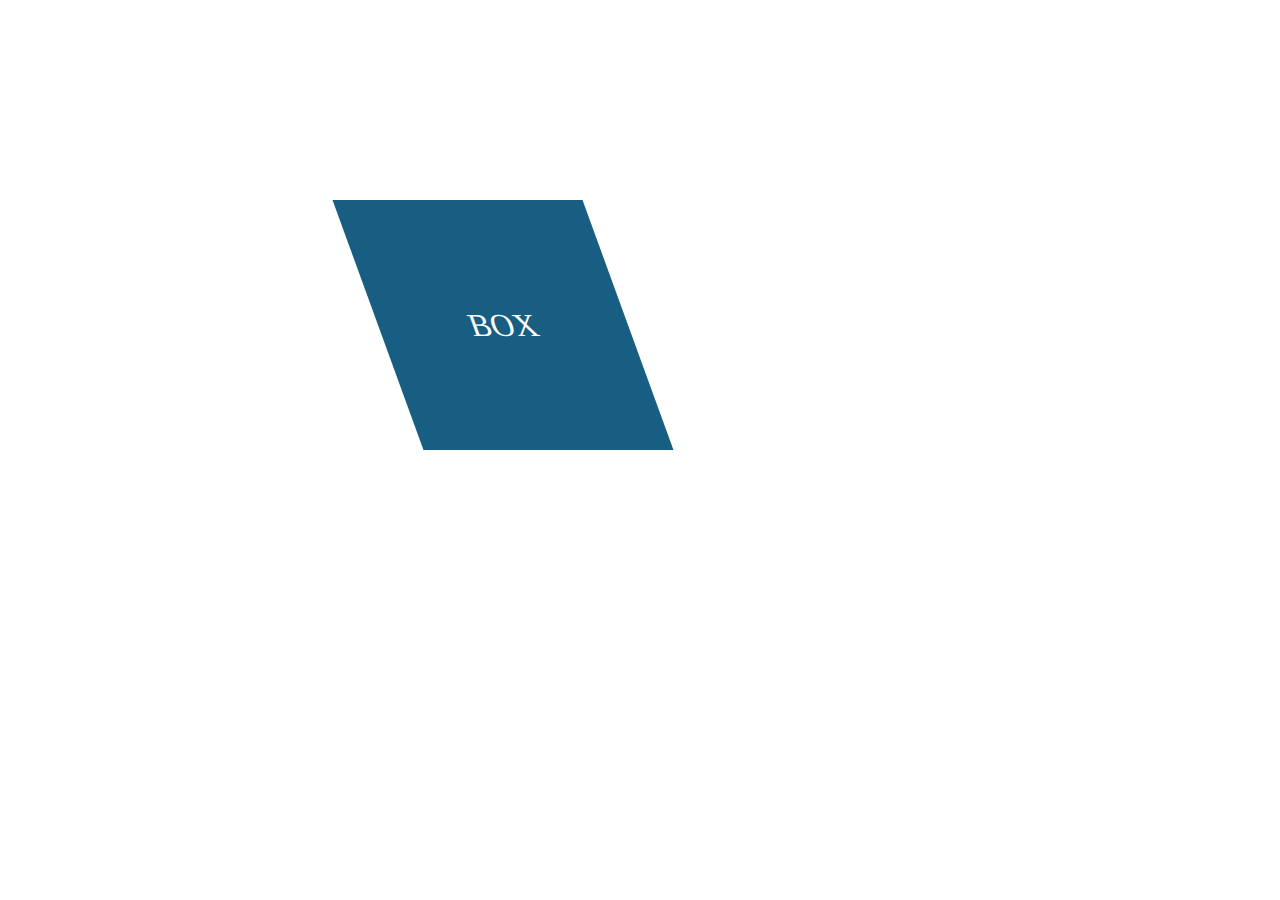
<file: transform/index.html>
<!DOCTYPE html>
<html lang="en">

<head>
    <meta charset="UTF-8">
    <meta http-equiv="X-UA-Compatible" content="IE=edge">
    <meta name="viewport" content="width=device-width, initial-scale=1.0">
    <title>Document</title>
    <link rel="stylesheet" href="main.css">
</head>
<body>
    <div class="bigBox">
        <div class="box">BOX</div>
    </div>
   
</body>

</html>
</file>
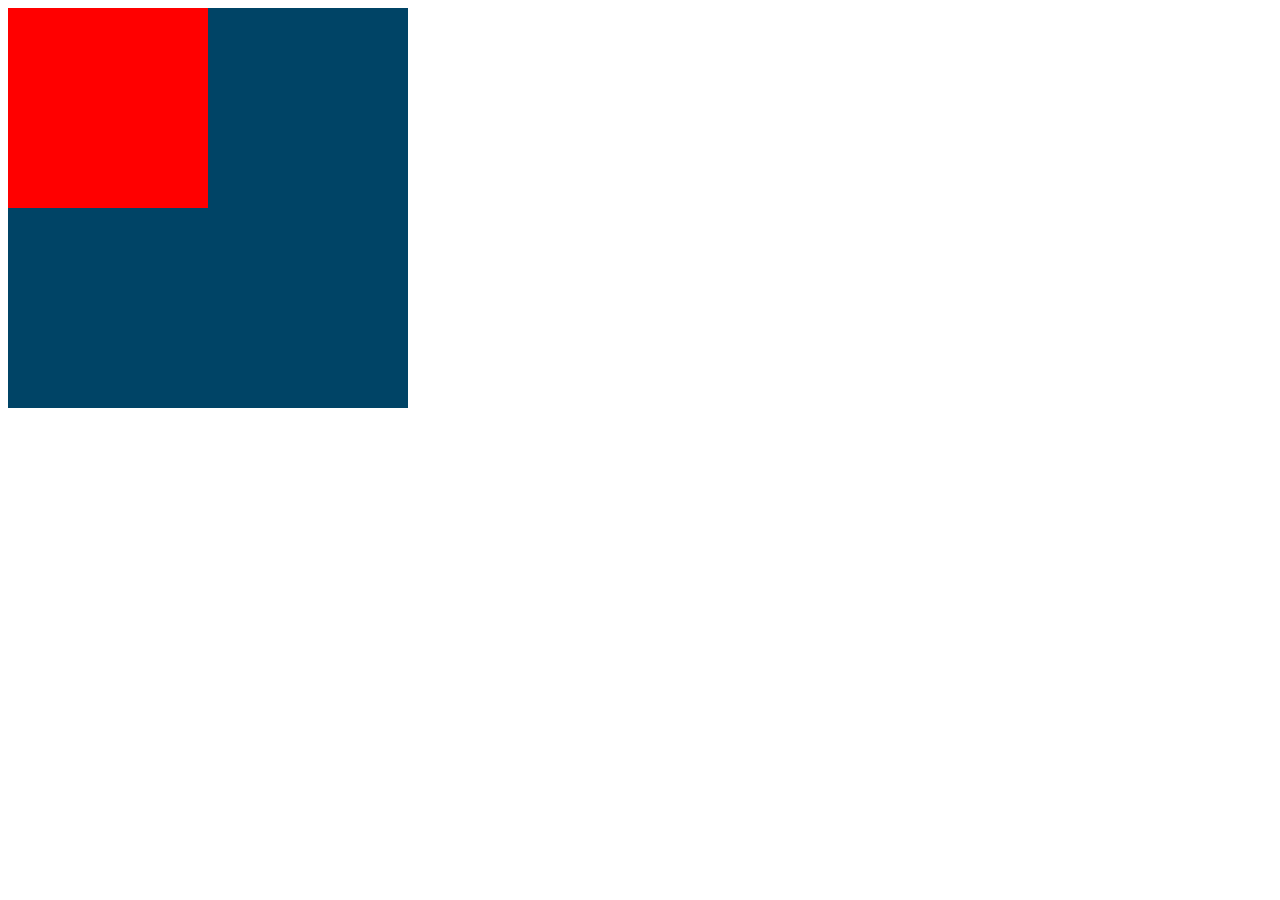
<file: animation/lws-basic-animation/index.html>
<!DOCTYPE html>
<html lang="en">
<head>
    <meta charset="UTF-8">
    <meta http-equiv="X-UA-Compatible" content="IE=edge">
    <meta name="viewport" content="width=device-width, initial-scale=1.0">
    <title>Document</title>
    <link rel="stylesheet" href="main.css">
</head>
<body>
    <div class="parent">
        <div class="child"></div>
    </div>
</body>
</html>
</file>
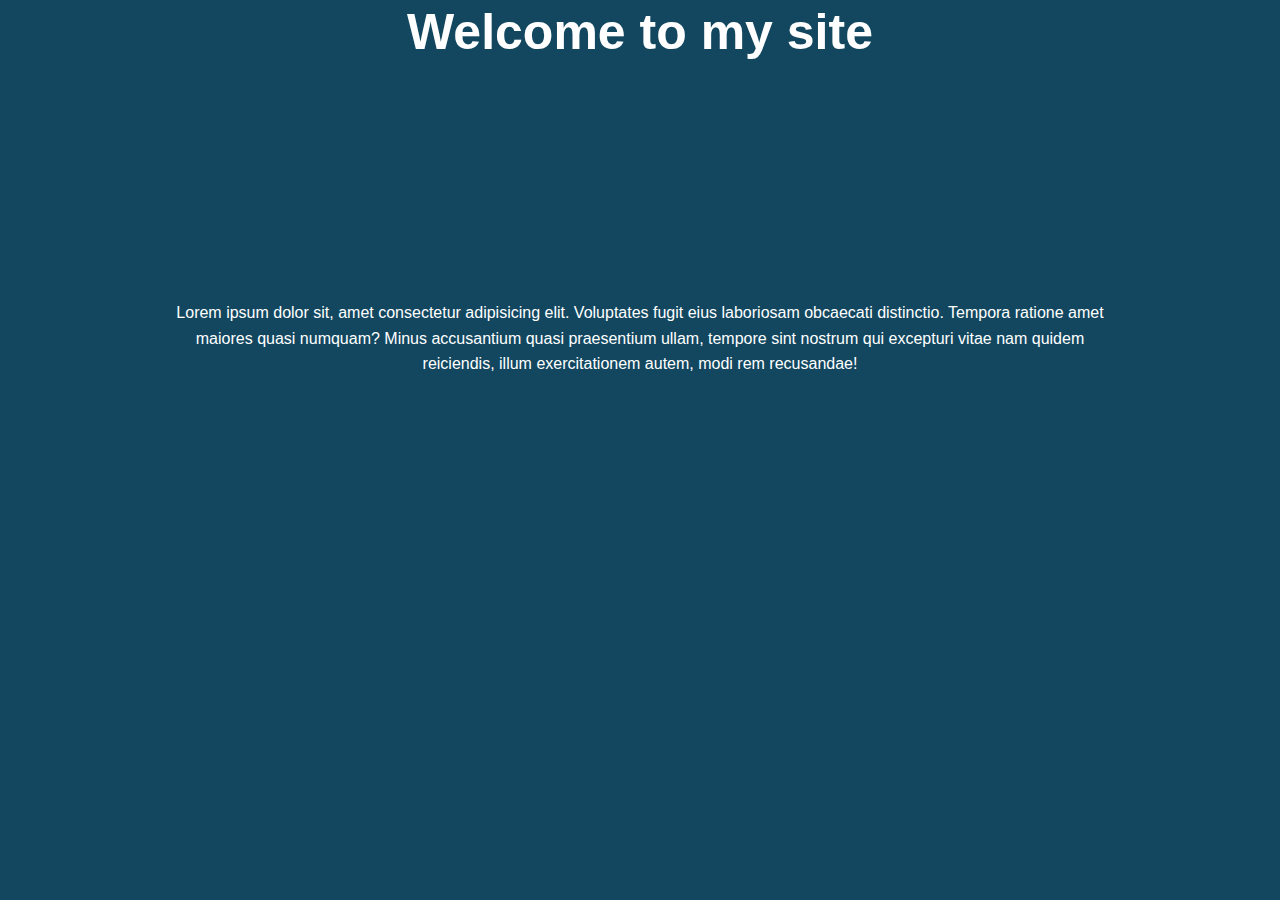
<file: animation/traversy-animation/landing.html>
<!DOCTYPE html>
<html lang="en">
<head>
    <meta charset="UTF-8">
    <meta http-equiv="X-UA-Compatible" content="IE=edge">
    <meta name="viewport" content="width=device-width, initial-scale=1.0">
    <title>Document</title>
    <link rel="stylesheet" href="landing.css">
</head>
<body>
    <header id="showcase">
        <h1>Welcome to my site</h1>
    </header>
    <div id="content" class="container">
        Lorem ipsum dolor sit, amet consectetur adipisicing elit. Voluptates fugit eius laboriosam obcaecati distinctio. Tempora ratione amet maiores quasi numquam? Minus accusantium quasi praesentium ullam, tempore sint nostrum qui excepturi vitae nam quidem reiciendis, illum exercitationem autem, modi rem recusandae!
    </div>
    <a href="#" class="btn">Read More</a>
</body>
</html>
</file>
<file: transform/main.css>
.bigBox{
    margin: 200px 370px;
}

.box {
    background-color: hsl(200, 70%, 30%);
    width: 250px;
    height: 250px;
    color: white;   
    display: flex;
    justify-content: center;
    align-items: center;
    font-size: 2rem;
}

.box{
    transform: rotate(0turn);
    transform: scale(1);
    transform: translate(30px, 40px);
    transform : skew(20deg);
}
</file>
<file: animation/lws-basic-animation/main.css>
.parent{
    background-color: hsla(200, 100%, 20%);
    height: 400px;
    width: 400px;
}

.child{
    background-color: red;
    height: 50%;
    width: 50%;
    /* transition: transform 1s ease-in; */
}

.parent:hover .child{
    /* transform: translateX(100%); */
    animation : left-to-right 1s ease-in;
    animation-fill-mode: forwards;
    animation-iteration-count: infinite;
    animation-direction: alternate;
    
}

@keyframes left-to-right {
    0%{
        transform: translateX(0);
    }

    33%{
        transform: translateY(100%);
    }

    66%{
        transform: translateX(100%) translateY(100%);
    }

    100%{
        transform: translateX(100%);
    }
}
</file>
<file: animation/traversy-animation/landing.css>
* {
    margin: 0;
    padding: 0;
}

body {
    font-family: Arial, Helvetica, sans-serif;
    background-color: #12475f;
    color: #fff;
    line-height: 1.6;
    text-align: center;
}

.container {
    max-width: 960px;
    margin: auto;
    padding: 0 30px;
}

#showcase {
    height: 300px;
}

#showcase h1 {
    font-size: 50px;
    line-height: 1.3;
    position: relative;
    animation: heading;
    animation-duration: 3s;
    animation-fill-mode: forwards;
}

@keyframes heading {
    0% {
        top: -50px;
    }

    100% {
        top: 200px
    }
}

#content {
    position: relative;
    animation-name: content;
    animation-duration: 3s;
    animation-fill-mode: forwards;
}

@keyframes content {
    0% {
        left: -1000px
    }

    100% {
        left: 0px
    }
}

.btn {
    display: inline-block;
    color: #fff;
    text-decoration: none;
    padding: 1rem 2rem;
    border: #fff 1px solid;
    margin-top: 40px;
    opacity: 0;
    animation: btnDisplay;
    animation-duration: 3s;
    animation-fill-mode: forwards;
    animation-delay: 3s;
    transition: transform;
    transition-duration: 1s;
}

.btn:hover{
    transform: rotateY(180deg);
}

@keyframes btnDisplay {
    0% {
        opacity: 0;
    }

    100% {
        opacity: 1;
    }
}
</file>
